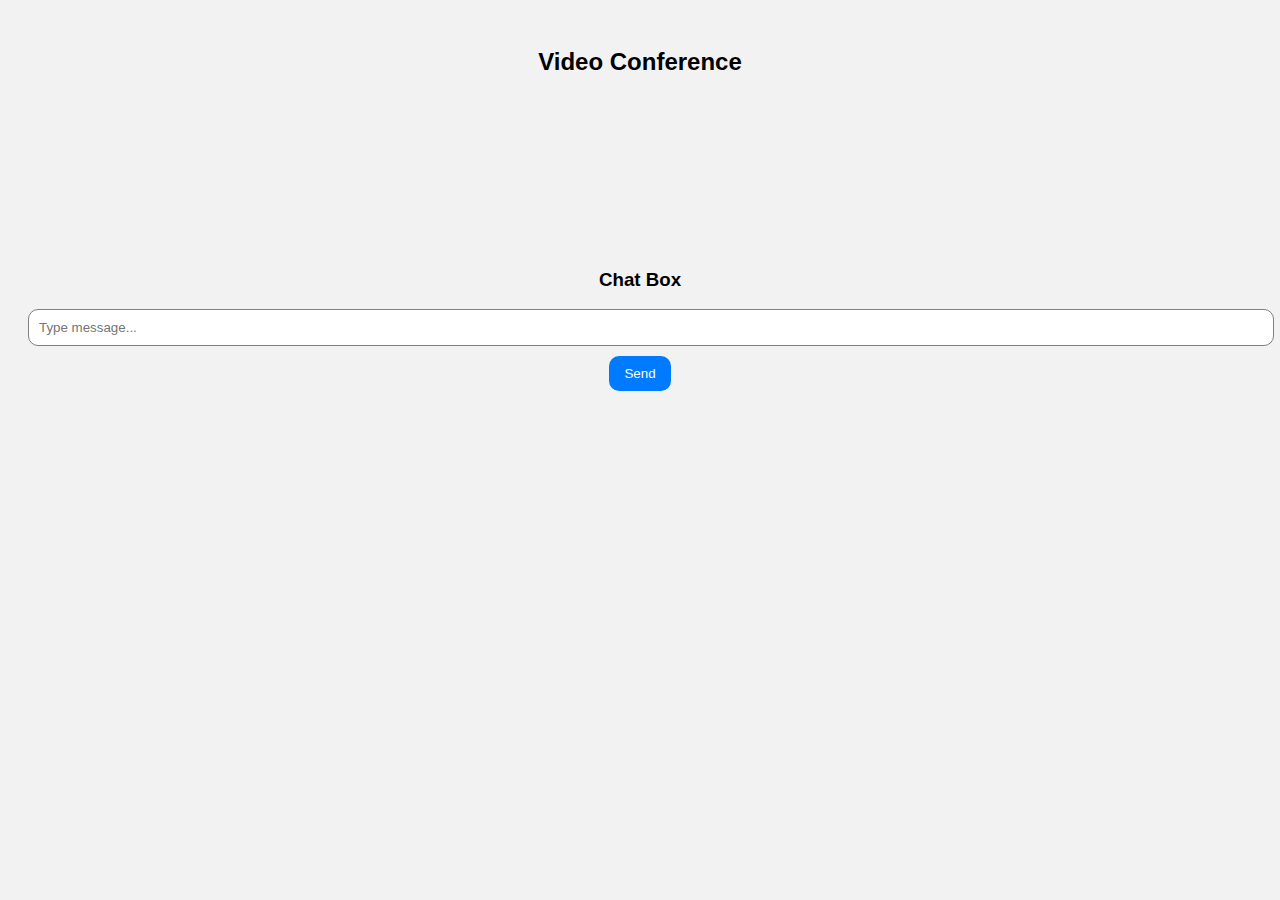
<file: call.html>
<!DOCTYPE html>
<html>
<head>
  <title>Conference Room</title>
  <link rel="stylesheet" href="style.css">
</head>
<body>
  <h2>Video Conference</h2>
  <div id="videoContainer">
    <video id="localVideo" autoplay muted></video>
    <video id="remoteVideo" autoplay></video>
  </div>

  <div class="chat">
    <h3>Chat Box</h3>
    <div id="chatMessages"></div>
    <input type="text" id="chatInput" placeholder="Type message...">
    <button id="sendBtn">Send</button>
  </div>

  <script src="call.js"></script>
  <script src="chat.js"></script>
</body>
</html>

<!-- 👉 Later, we will use Firebase to connect two users and show the remote video.


🌍 Step 10: Host it (GitHub + Firebase Hosting)
When done:

Create a GitHub account (if you don’t have one).

Push your project to GitHub using SPCK’s “Publish to GitHub” option.

If you want, set up Firebase Hosting so people can visit your site online.

🚀 Step 11: Next Upgrade (after base works)
Later, you can add:

Real-time chat (store messages in Firebase Firestore).

Real conference linking with Firebase WebRTC signaling.

Mute/unmute buttons, screen share, and user list.

Would you like me to continue from here to make the real working video call connection (using Firebase WebRTC) next — so people can actually see and talk to each other live?
Or should I first finish the real-time chat messages (using Firebase) part? >
-->
</file>
<file: style.css>
body {
  background: #f2f2f2;
  font-family: Arial, sans-serif;
  text-align: center;
  padding: 20px;
}

.container {
  background: white;
  padding: 30px;
  border-radius: 15px;
  box-shadow: 0 0 10px gray;
  max-width: 350px;
  margin: auto;
}

input {
  display: block;
  width: 100%;
  margin: 10px 0;
  padding: 10px;
  border: 1px solid gray;
  border-radius: 10px;
}

button {
  padding: 10px 15px;
  border: none;
  background: #007bff;
  color: white;
  border-radius: 10px;
  cursor: pointer;
}

button:hover {
  background: #0056b3;
}
</file>
